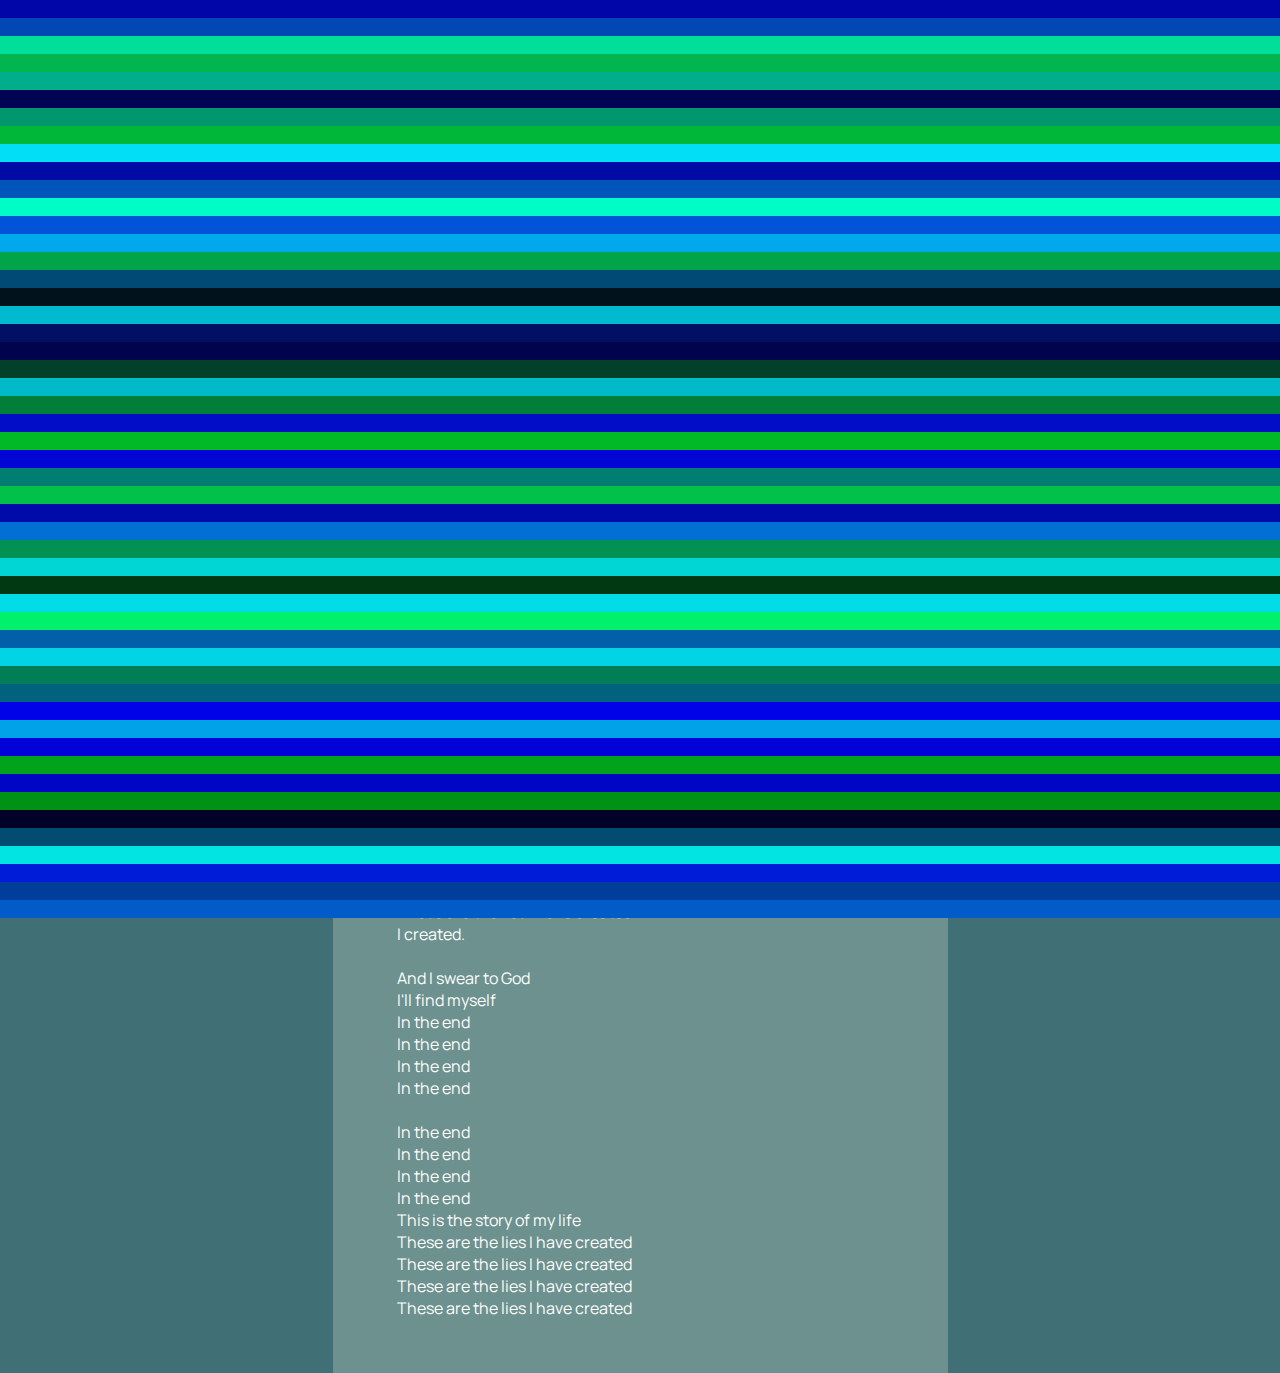
<file: NinaUpdates/lyrics/index.html>
<!DOCTYPE html>
<html>
  <title>Thirty Seconds To Mars - Lyrics</title>
  <head>
    <!-- favicon -->
    <link
      rel="icon"
      type="image/x-icon"
      href="https://www.favicon.cc/favicon/383/980/favicon.png"
    />
    <!-- stylesheet reference to styles.css -->
    <link rel="stylesheet" href="styles.css" />
  </head>

  <body>
    <div class="main">
      <div id="fancy"></div>
      <!-- animation div-->
      <iframe
        width="560"
        height="315"
        src="https://www.youtube.com/embed/Q_woY3mfucg"
        title="YouTube video player"
        frameborder="0"
        referrerpolicy="no-referrer"
      ></iframe>
      <!-- link was not working, this isn't copyrighted -->
      <br />
      <a href="https://youtu.be/DkZRA_apgSc?si=27d7O0dBTMQ" target="_blank">
        YouTube
      </a>

      <h1>"The Story" by <i>Thirty Seconds To Mars</i></h1>

      <div class="main-block">
        <pre>
                I've been thinking of everything
                I used to want to be
                I've been thinking of everything
                Of me, of you and me
          
                This is the story of my life
                These are the lies I have created
                These are the lies I have created
              
                I'm in the middle of nothing
                And it's where I want to be
                Why at the bottom of everything
                I finally start to believe
           
 
                This is the story of my life
                These are the lies I have created
                These are the lies I have created
                I created.
            
                And I swear to God
                I'll find myself
                In the end
                In the end
                In the end
                In the end
               
                In the end
                In the end
                In the end
                In the end
                This is the story of my life
                These are the lies I have created
                These are the lies I have created
                These are the lies I have created
                These are the lies I have created
                </pre
        >
      </div>
    </div>
    <!-- javascript reference for animation -->
    <script src="./script.js"></script>
  </body>
</html>
</file>
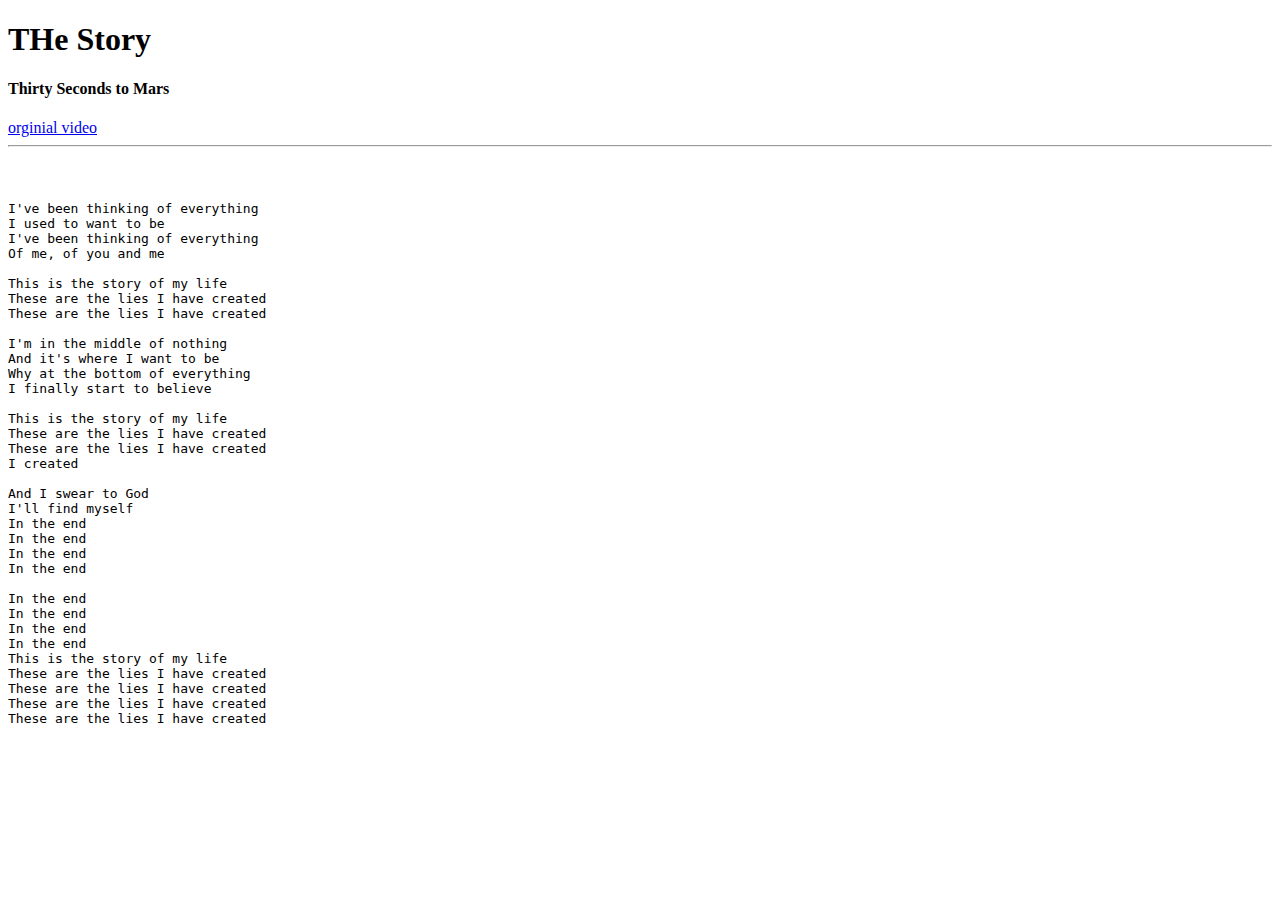
<file: Jaz/lyrics.html>
<!DOCTYPE html>
<html>
	<!-- 
        ~ Add Css~
            1) "internal css" in the head
                <style>{css here}</style>
                or 
            2) "External CSS" that references a `styles.css` file:
                ex: <link rel="stylesheet" href="./styles.css" /> 
    -->

	<head>
		<!-- 
            ~ Body should never be inside the head ~
            <html>
                <head> 
                    {favicon} 
                    {style/stylesheet reference} 
                    {External Javascript Modules}
                </head> 
                <title> Website Title </title> 
                <body> 
                    <div>Page Content</div>
                    {all elements}
                    <script> </script> 
                </body> 
             < / html> 
             https://htschool.hindustantimes.com/editorsdesk/knowledge-vine/what-are-html-tags-and-html-hierarchy-in-coding
        -->
		<!-- ~Add A Favicon~ -->

		<body>
			<title>My song lyrics</title>
			<h1>THe Story</h1>
			<h4>Thirty Seconds to Mars</h4>
			<!-- Have this link to a embedded iframe that plays the video -->
			<a href="https://www.youtube.com/watch?v=DkZRA_apgSc"> orginial video </a>
			<hr />
			<br />
			<!-- ~ add css instead of breaks ~ -->

			<pre>

I've been thinking of everything
I used to want to be
I've been thinking of everything
Of me, of you and me

This is the story of my life
These are the lies I have created
These are the lies I have created

I'm in the middle of nothing
And it's where I want to be
Why at the bottom of everything
I finally start to believe

This is the story of my life
These are the lies I have created
These are the lies I have created
I created

And I swear to God
I'll find myself
In the end
In the end
In the end
In the end

In the end
In the end
In the end
In the end
This is the story of my life
These are the lies I have created
These are the lies I have created
These are the lies I have created
These are the lies I have created
            </pre
			>
			<!-- 
                - Add Javascript -
                <script> alert('you have javascript')</script> 
            -->
		</body>
	</head>
</html>
</file>
<file: NinaUpdates/lyrics/styles.css>
/* Google Font Import */
@import url('https://fonts.googleapis.com/css2?family=Manrope&display=swap');



/* Demonstrating css variables */
:root { 
    --body-color: white;
    --tea-rose: #EBBAB9;
    --timber-wolf: #C9C5BA;
    --cambridge-blue: #97B1A6;
    --air-force-blue: #698996;
    --caribbean-current: #407076;
    /* Found colors @ https://coolors.co/ebbab9-c9c5ba-97b1a6-698996-407076 */
}

* { /* all */
  font-family: 'Manrope', sans-serif;
}

/* elements */
body {
    color: var(--body-color);
    background-color: var(--caribbean-current);
    position: absolute;
    top: 0;
    bottom: 0;
    left: 0;
    right: 0;
    padding: 1rem 2rem;
    display: flex;
    flex-direction: column;
}

a {
    text-decoration: bold;
    height: 15px;
    cursor: 'link';
    padding: 1rem; 
    font-size: small;
    border-radius: 3px;
    color: white;
}

/* classes */
.main {
    display: flex;
    justify-self: unset;
    flex-direction: column;
    margin: 0 auto;
    background-color: color-mix(in srgb, var(--caribbean-current) 50%, var(--cambridge-blue) 50%);
    padding: 1rem;
}


/* animations */
@-webkit-keyframes runRight{
    0% {
      left: 0;
    }
    50% {
      left: 50%;
    }
    100% {
      left: 100%;    
    }
  }

@-webkit-keyframes runLeft {
    0% {
      right: 0;
    }
    50% {
     right: 50%;  

    }
    100% {
      right: 100%;  
      color: rgb(0, 0, 0)
    }
  }

  @-webkit-keyframes fade {
    0% {
      opacity: 100%;
    }
    50% {
    opacity: 50%;

    }
    100% {
      opacity: 0%;
    }
  }
</file>
